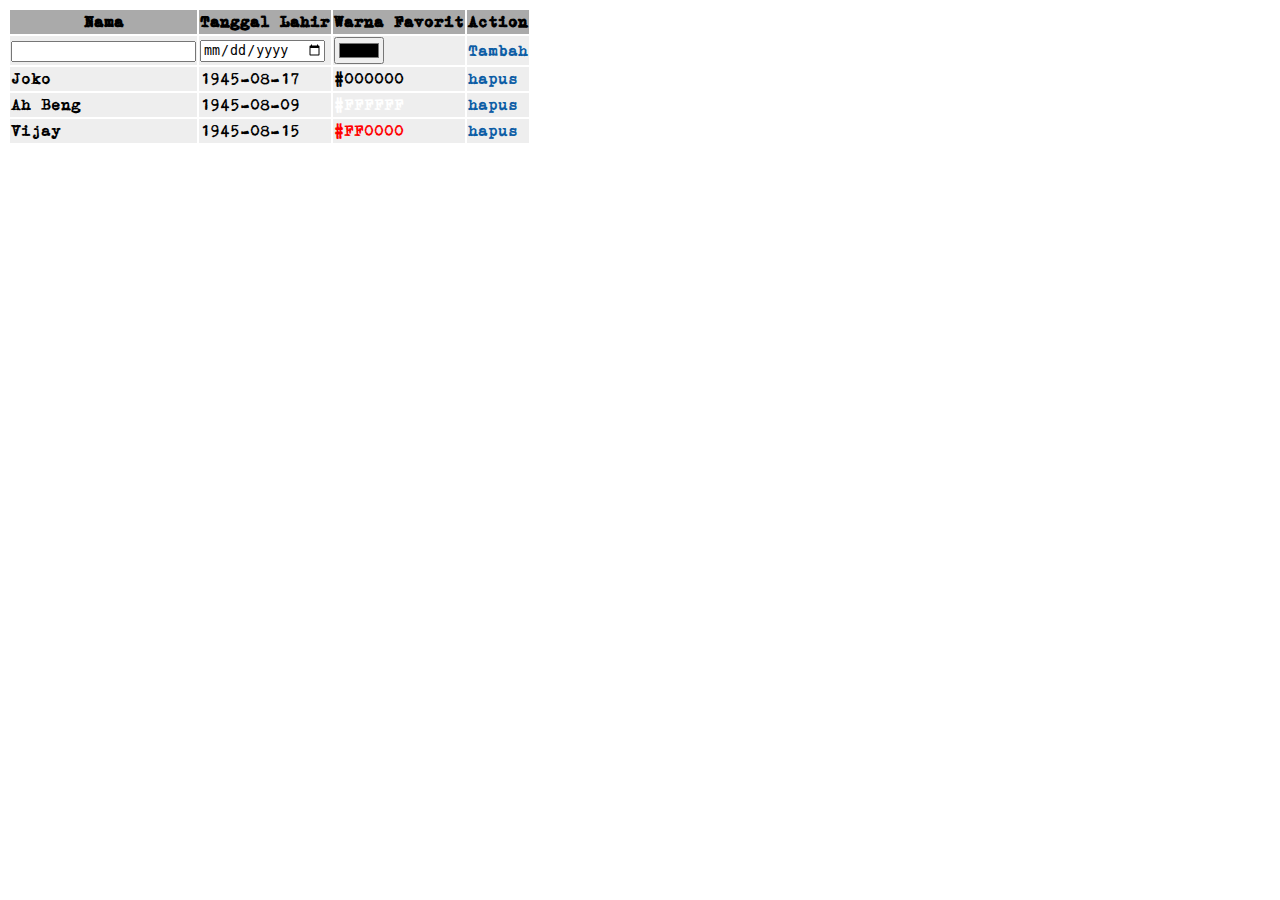
<file: soal-1/index.html>
<!DOCTYPE html>
<html lang="en">
<head>
    <meta charset="UTF-8">
    <meta name="viewport" content="width=device-width, initial-scale=1.0">
    <meta http-equiv="X-UA-Compatible" content="ie=edge">
    <title>Document</title>
    <script src="https://ajax.googleapis.com/ajax/libs/jquery/3.3.1/jquery.min.js"></script>
    <link rel="stylesheet" href="index.css">
</head>
<body>
    <table>
        <tr>
            <th>Nama</th>
            <th>Tanggal Lahir</th>
            <th>Warna Favorit</th>
            <th>Action</th>
        </tr>
        <tr>
            <td><input type="text" id="namaInput"></td>
            <td><input type="date" id="tanggalLahirInput"></td>
            <td><input type="color" id="colorInput"></td>
            <td><a href="#" id="tambahButton">Tambah</a></td>
        </tr>
        <tr>
            <td>Joko</td>
            <td>
                <time>1945-08-17</time>
            </td>
            <td style="color:#000000">#000000</td>
            <td><a href="#" class="hapus">hapus</a></td>
        </tr>
        <tr>
            <td>Ah Beng</td>
            <td>
                <time>1945-08-09</time>
            </td>
            <td style="color:#FFFFFF">#FFFFFF</td>
            <td><a href="#" class="hapus">hapus</a></td>
        </tr>
        <tr>
            <td>Vijay</td>
            <td>
                <time>1945-08-15</time>
            </td>
            <td style="color:#FF0000">#FF0000</td>
            <td><a href="#" class="hapus">hapus</a></td>
        </tr>
    </table>
    <script>
        $(document).ready(function() {
            //var currentId=0;
            $("#tambahButton").click(function(){
                var namaInput = $("#namaInput").val();
                var tanggalLahirInput = $("#tanggalLahirInput").val();
                var colorInput = $("#colorInput").val();
                var table = $("table");

                //var item = "<tr id=\"item-"+ currentId + "\" style=\"display:none;\"><td>" + namaInput + "</td><td><time>" + tanggalLahirInput + "</time></td><td style=\"color: " + colorInput + " \">" + colorInput + "</td><td><a href=\"#\" class=\"hapus\">hapus</a></td></tr>";
                
                var item = $("<tr/>", {css:{display:'none'}});
                item.append($("<td/>", {text:namaInput}));
                item.append($("<td/>").append($("<time/>", {text:tanggalLahirInput})));
                item.append($("<td/>", {css:{color:colorInput}, text:colorInput}));
                item.append($("<td/>").append($("<a/>", {class:"hapus", text:"hapus"})));

                table.append(item);
                item.fadeIn();
                //$("#item-"+currentId).fadeIn();
                //currentId++;
            });

            $("table").on("click", ".hapus", function(e){
                var parent = $(this).parents("tr");
                parent.fadeOut("1000", function(){
                    parent.remove();
                });
            });
        });
    </script>
</body>
</html>
</file>
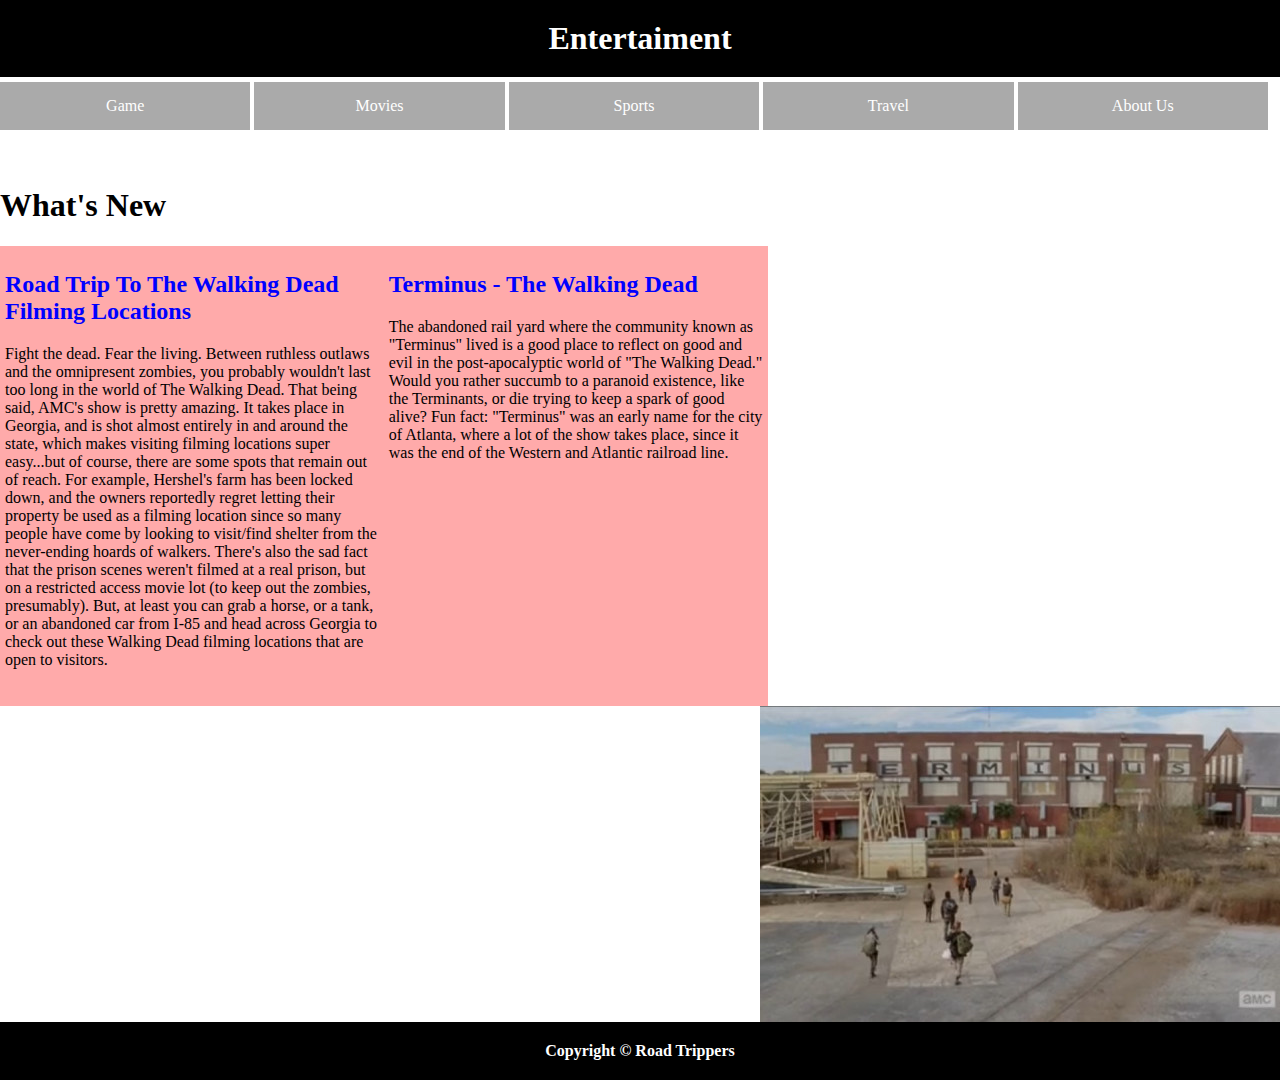
<file: soal-2/TEMPLATE/index.html>
<!DOCTYPE html>
<html>

<head>
	<style>
		#header {
			background: black;
			font-size: 2rem;
			color: white;
			padding: 20px;
			font-weight: bolder;
			text-align: center;
		}

		body {
			padding: 0;
			margin: 0;
		}

		.nav {
			padding-left: 0;
			list-style: none;
			margin: 0;
			margin-top: 5px;
		}

		.nav li {
			display: inline-block;
		}

		.nav li a,
		.nav li a:active,
		.nav li a:visited {
			display: block;
			padding: 15px;
			background: #aaa;
			text-align: center;
			color: white;
			text-decoration: none;
			width: calc(18vw - 10px);
		}

		.nav li a:hover {
			color: #fff;
			background-color: #000;
		}

		.section {width: 29.2%;
			height: 450px;
			margin-left: 0;
			padding: 5px;
			float: left;
			background: #ffaaaa;
		}

		h2 {
			color: blue;
		}

		#footer {
			background: black;
			color: white;
			padding: 20px;
			font-weight: bolder;
			text-align: center;
		}
	</style>
</head>

<body>
	<div id="header">
		Entertaiment
	</div>
	<ul class="nav">
		<li>
			<a href="#">Game</a>
		</li>
		<li>
			<a href="#">Movies</a>
		</li>
		<li>
			<a href="#">Sports</a>
		</li>
		<li>
			<a href="#">Travel</a>
		</li>
		<li>
			<a href="#">About Us</a>
		</li>
	</ul>
	<br>
	<br>
	<h1>What's New</h1>
	<div style="display: table;">
		<div class="section">
			<h2>Road Trip To The Walking Dead Filming Locations</h2>
			<b></b>Fight the dead. Fear the living.</b>
			Between ruthless outlaws and the omnipresent zombies, you probably wouldn't last too long in the world of The Walking Dead.
			That being said, AMC's show is pretty amazing. It takes place in Georgia, and is shot almost entirely in and around the
			state, which makes visiting filming locations super easy...but of course, there are some spots that remain out of reach.
			For example, Hershel's farm has been locked down, and the owners reportedly regret letting their property be used as a
			filming location since so many people have come by looking to visit/find shelter from the never-ending hoards of walkers.
			There's also the sad fact that the prison scenes weren't filmed at a real prison, but on a restricted access movie lot
			(to keep out the zombies, presumably). But, at least you can grab a horse, or a tank, or an abandoned car from I-85 and
			head across Georgia to check out these Walking Dead filming locations that are open to visitors.
		</div>
		<div class="section">
			<h2>Terminus - The Walking Dead</h2>
			The abandoned rail yard where the community known as "Terminus" lived is a good place to reflect on good and evil in the
			post-apocalyptic world of "The Walking Dead." Would you rather succumb to a paranoid existence, like the Terminants, or
			die trying to keep a spark of good alive? Fun fact: "Terminus" was an early name for the city of Atlanta, where a lot
			of the show takes place, since it was the end of the Western and Atlantic railroad line.
		</div>
		<!-- Image -->
		<img src="images/travel.jpg" alt="" style="float:right">
	</div>
	<div id="footer">
		Copyright &copy; Road Trippers
	</div>
</body>

</html>
</file>
<file: soal-1/index.css>
a:link, a:visited, a:hover, a:active {
    color: #0c5DA5;
    text-decoration: none;
}
th {
    background: #AAAAAA;
}
tr {
    background: #EEEEEE;
}
@font-face {
    font-family: gnut;
    src: url(gtw.otf);
}
body {
    font-family: gnut;
}
</file>
